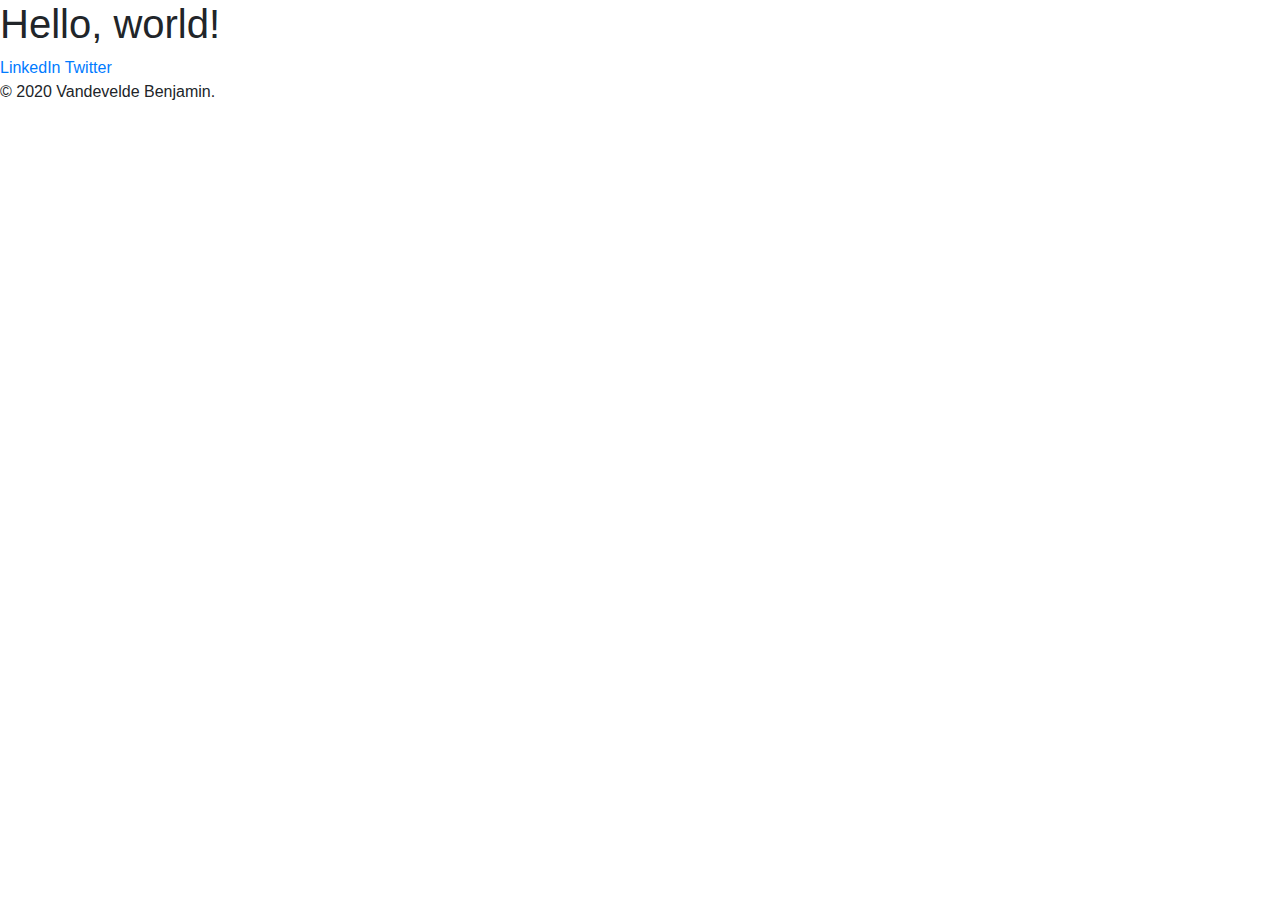
<file: projects.html>
<!doctype html>
<html lang="en">
  <head>
    <!-- Required meta tags -->
    <meta charset="utf-8">
    <meta name="viewport" content="width=device-width, initial-scale=1, shrink-to-fit=no">

    <!-- Bootstrap CSS -->
    <link rel="stylesheet" href="https://stackpath.bootstrapcdn.com/bootstrap/4.4.1/css/bootstrap.min.css" integrity="sha384-Vkoo8x4CGsO3+Hhxv8T/Q5PaXtkKtu6ug5TOeNV6gBiFeWPGFN9MuhOf23Q9Ifjh" crossorigin="anonymous">

    <title>Hello, world!</title>
  </head>
  <body>
    <h1>Hello, world!</h1>

    <div class="bottom-container">
      <a class="footer-link" href="https://www.linkedin.com/in/benjamin-vandevelde-47b8b093/">LinkedIn</a>
      <a class="footer-link" href="https://twitter.com/benjaminvdv">Twitter</a>
      <p class="copyright">© 2020 Vandevelde Benjamin.</p>
    </div>
  
    <!-- Optional JavaScript -->
    <!-- jQuery first, then Popper.js, then Bootstrap JS -->
    <script src="https://code.jquery.com/jquery-3.4.1.slim.min.js" integrity="sha384-J6qa4849blE2+poT4WnyKhv5vZF5SrPo0iEjwBvKU7imGFAV0wwj1yYfoRSJoZ+n" crossorigin="anonymous"></script>
    <script src="https://cdn.jsdelivr.net/npm/popper.js@1.16.0/dist/umd/popper.min.js" integrity="sha384-Q6E9RHvbIyZFJoft+2mJbHaEWldlvI9IOYy5n3zV9zzTtmI3UksdQRVvoxMfooAo" crossorigin="anonymous"></script>
    <script src="https://stackpath.bootstrapcdn.com/bootstrap/4.4.1/js/bootstrap.min.js" integrity="sha384-wfSDF2E50Y2D1uUdj0O3uMBJnjuUD4Ih7YwaYd1iqfktj0Uod8GCExl3Og8ifwB6" crossorigin="anonymous"></script>
  </body>
</html>
</file>
